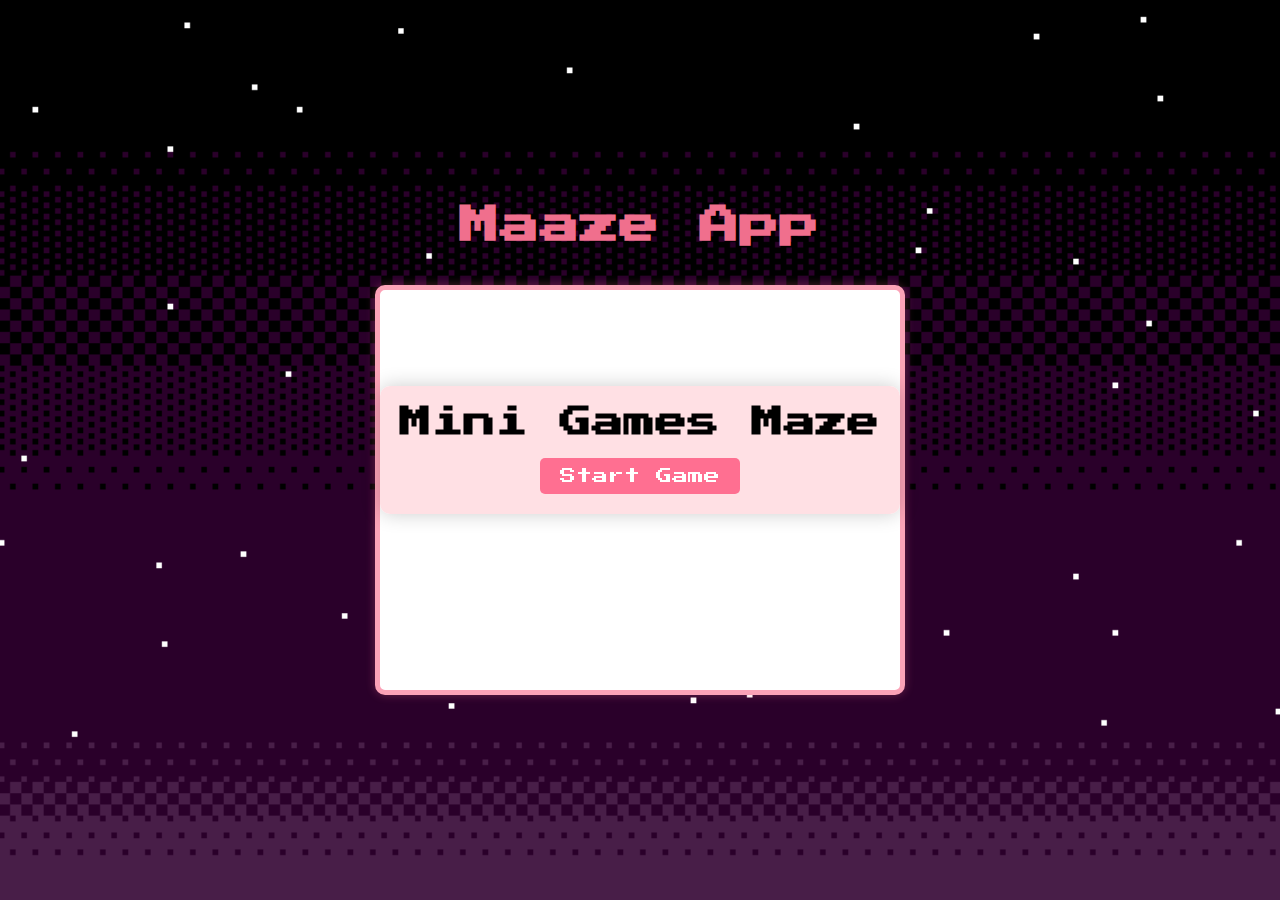
<file: index.html>
<!DOCTYPE html>
<html lang="en">
<head>
    <meta charset="UTF-8">
    <meta name="viewport" content="width=device-width, initial-scale=1.0">
    <title>Maze</title>
    <!-- Link to external CSS -->
    <link href="https://fonts.googleapis.com/css2?family=Press+Start+2P&display=swap" rel="stylesheet">
    <link rel="stylesheet" href="styles.css">
</head>
<body>
    <!-- Start Screen -->
    <div id="start-screen">
        <h1>Mini Games Maze</h1>
        <button onclick="startGame()">Start Game</button>
    </div>

    <!-- Game Over Screen -->
    <div id="game-over-screen">
        <h1>Game Over!</h1>
        <button onclick="restartGame()">Restart</button>
    </div>

    <!-- Game Content -->
    <h1 id="heading">Maaze App</h1>
    <canvas id="canvas"></canvas>

    <!-- Link to external JavaScript at the end of the body for best practices -->
    <script src="script.js"></script>
</body>
</html>
</file>
<file: styles.css>
/* Reset defaults */
* {
    padding: 0;
    margin: 0;
}

/* Body styling */
body { 
    text-align: center;
    background: #ffdde1 url(undefined\ -\ Imgur.png) no-repeat center center fixed; /* Soft pink background with the image */
    background-size: cover; /* Ensures the image covers the entire background */
    display: flex;
    flex-direction: column;
    justify-content: center;
    align-items: center;
    height: 100vh;
    font-family: 'Press Start 2P', cursive;
    overflow: hidden;
}

/* Main heading */
#heading {
    font-size: 40px; /* Smaller for a retro feel */
    color: #f06f8d; /* Lighter pastel pink */
    text-shadow: 2px 2px 4px rgba(0, 0, 0, 0.2);
    margin-bottom: 20px;
}

/* Game canvas */
#canvas {
    background: #fff;
    display: block;
    border-radius: 10px;
    margin-top: 20px;
    border: 5px solid #fba2b7; /* Pastel pink border */
    box-shadow: 0 0 10px rgba(255, 111, 145, 0.3); /* Reduced glow effect */
}

/* Start and Game Over screens */
#start-screen, 
#game-over-screen {
    position: absolute;
    top: 50%;
    left: 50%;
    transform: translate(-50%, -50%);
    background: rgba(255, 221, 225, 0.9); /* Semi-transparent pink */
    padding: 20px;
    border-radius: 10px;
    text-align: center;
    box-shadow: 0 0 20px rgba(0, 0, 0, 0.2);
}

/* Hide the game-over-screen by default */
#game-over-screen {
    display: none;
}

/* Buttons styling */
#start-screen button,
#game-over-screen button {
    font-family: 'Press Start 2P', cursive;
    font-size: 16px;
    padding: 10px 20px;
    background: #ff6f91;
    color: #fff;
    border: none;
    border-radius: 5px;
    cursor: pointer;
    margin-top: 20px;
}

#start-screen button:hover,
#game-over-screen button:hover {
    background: #ff4d6d;
}
</file>
